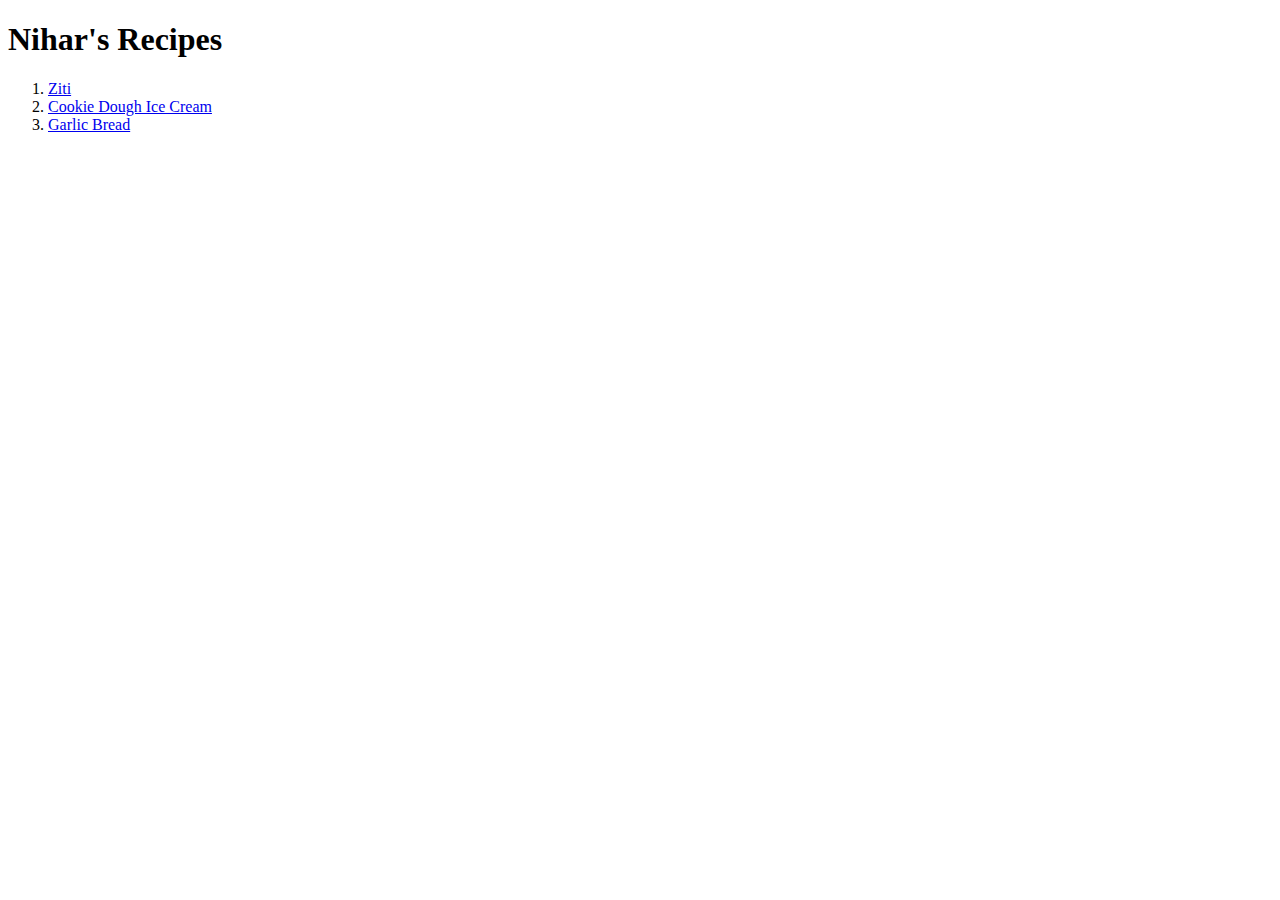
<file: index.html>
<!Doctype html>
<html lang="en">
<head>
  <meta charset="UFT-8">
  <title>Tasty recipes</title>
</head>
<body>
<h1>Nihar's Recipes</h1>
<ol>
  <li><a href="recipes/ziti.html">Ziti</a></li>
  <li><a href="recipes/iceCream.html">Cookie Dough Ice Cream</a></li>
  <li><a href="recipes/garlicBread.html">Garlic Bread</a></li>
</ol>
</body>

</html>
</file>
